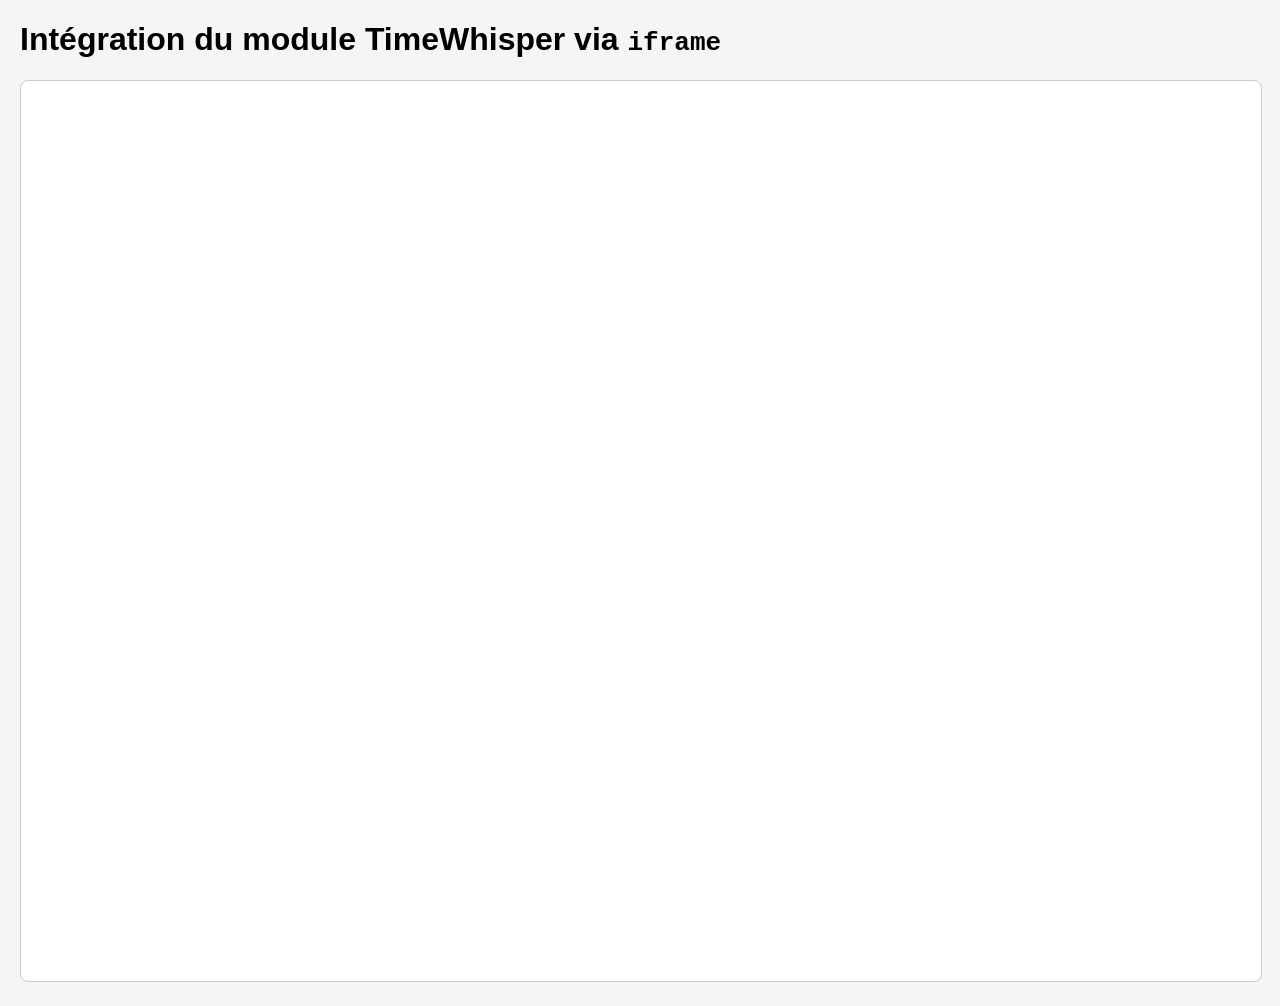
<file: apiOmk.html>
<!DOCTYPE html>
<html lang="fr">
<head>
    <meta charset="UTF-8">
    <title>Client Timewhisper- Iframe</title>

    <style>
        body { 
            font-family: Arial; 
            margin: 20px; 
            background: #f5f5f5; 
        }

        iframe {
            width: 100%;
            height: 900px;      /* Tu peux ajuster la hauteur */
            border: 1px solid #ccc;
            border-radius: 8px;
            background: white;
        }
    </style>
</head>
<body>

<h1>Intégration du module TimeWhisper via <code>iframe</code></h1>


<iframe 
    src="http://localhost/omk_thyp_25-26_clone/admin/timewhisper" 
    title="Timewhisper"
    allow="microphone"
    loading="lazy">
</iframe>

</body>
</html>
</file>
